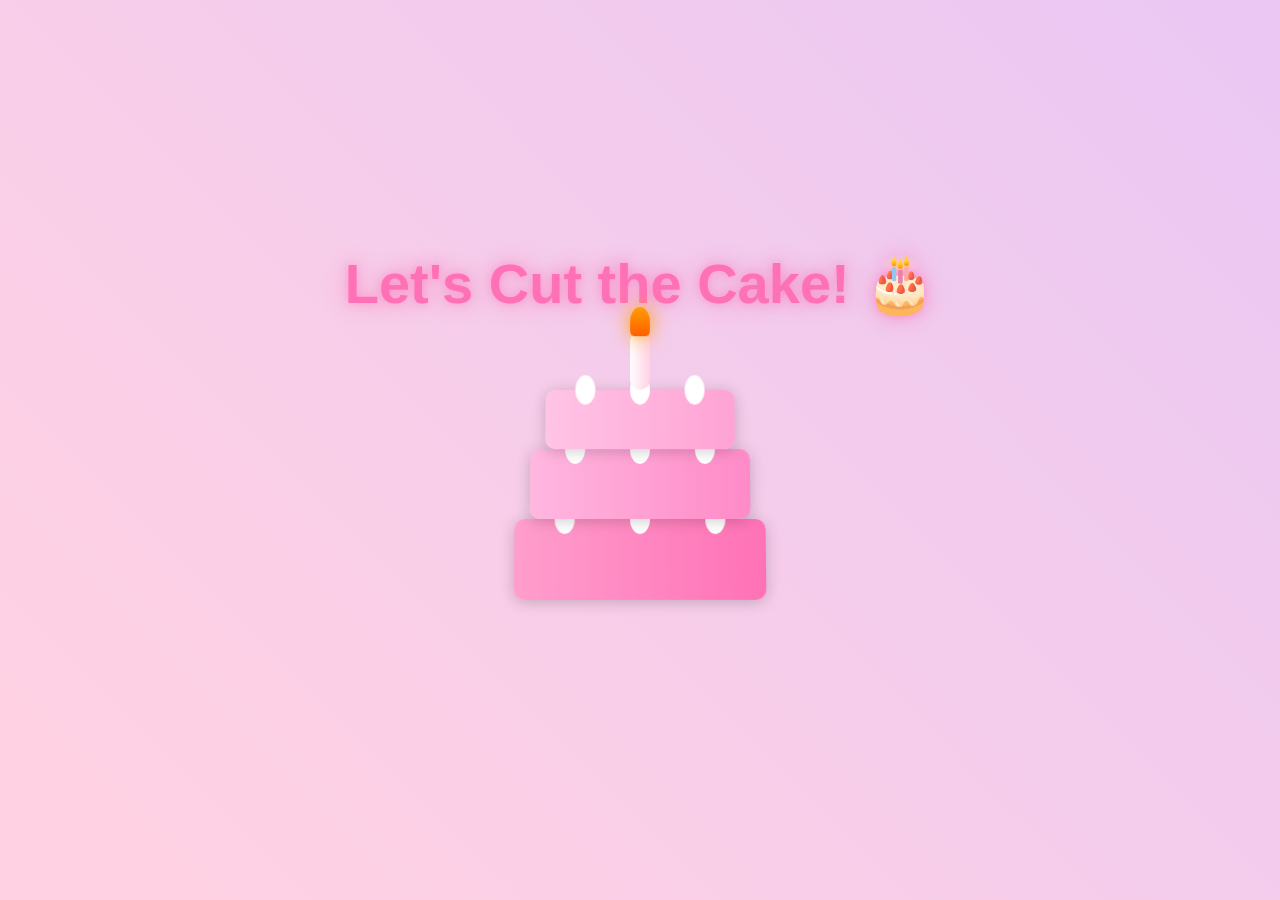
<file: birthday-main/birthday-main/cake.html>
<html lang="en"><head>
    <meta charset="UTF-8">
    <meta name="viewport" content="width=device-width, initial-scale=1.0">
    <title>Let's Celebrate with Cake!</title>
    <script src="https://cdnjs.cloudflare.com/ajax/libs/gsap/3.12.2/gsap.min.js"></script>
    <style>
        * {
            margin: 0;
            padding: 0;
            box-sizing: border-box;
        }

        body {
            min-height: 100vh;
            display: flex;
            flex-direction: column;
            justify-content: center;
            align-items: center;
            background: linear-gradient(45deg, #ffcad4, #ffd1e3, #e0c3fc, #bde0fe);
            background-size: 400% 400%;
            animation: gradientBG 15s ease infinite;
            font-family: 'Arial', sans-serif;
            overflow: hidden;
        }

        .heading {
            font-size: 3.5rem;
            color: #ff71b6;
            text-shadow: 
                0 0 10px rgba(255, 113, 182, 0.5),
                0 0 20px rgba(255, 113, 182, 0.3),
                0 0 30px rgba(255, 113, 182, 0.2);
            margin-bottom: 2rem;
            text-align: center;
            animation: glow 2s ease-in-out infinite alternate;
        }

        @keyframes glow {
            from {
                text-shadow: 0 0 10px #ff71b6, 0 0 20px #ff71b6, 0 0 30px #ff9ecd;
            }
            to {
                text-shadow: 0 0 20px #ff71b6, 0 0 30px #ff71b6, 0 0 40px #ff9ecd;
            }
        }

        .cake-container {
            position: relative;
            width: 300px;
            height: 300px;
            display: flex;
            flex-direction: column;
            align-items: center;
            cursor: pointer;
        }

        .cake {
            position: relative;
            width: 250px;
            height: 250px;
            transform-style: preserve-3d;
            transform: perspective(1000px) rotateX(5deg);
            transition: transform 0.3s ease;
        }

        .cake:hover {
            transform: perspective(1000px) rotateX(5deg) scale(1.05);
        }

        .layer {
            position: absolute;
            width: 100%;
            background: linear-gradient(to right, #ff9ecd, #ff71b6);
            border-radius: 10px;
            box-shadow: 0 2px 15px rgba(0, 0, 0, 0.2);
            display: flex;
            justify-content: center;
        }

        .layer-1 {
            height: 80px;
            bottom: 0;
            width: 250px;
        }

        .layer-2 {
            height: 70px;
            bottom: 80px;
            width: 220px;
            left: 15px;
            background: linear-gradient(to right, #ffb7e0, #ff8ac7);
        }

        .layer-3 {
            height: 60px;
            bottom: 150px;
            width: 190px;
            left: 30px;
            background: linear-gradient(to right, #ffc4e6, #ffa3d4);
        }

        .frosting {
            position: absolute;
            width: 20px;
            height: 30px;
            background: white;
            border-radius: 50%;
            top: -15px;
        }

        .candle {
            position: absolute;
            width: 20px;
            height: 60px;
            background: linear-gradient(to right, #fff, #ffd1e3);
            top: -60px;
            left: 50%;
            transform: translateX(-50%);
            border-radius: 10px;
            z-index: 10;
        }

        .flame {
            position: absolute;
            width: 20px;
            height: 30px;
            background: linear-gradient(to bottom, #ff9d00, #ff5e00);
            border-radius: 50% 50% 20% 20%;
            top: -25px;
            animation: flicker 1s infinite;
            filter: drop-shadow(0 0 10px #ff9d00);
        }

        .ribbon {
            position: fixed;
            width: 15px;
            height: 50px;
            top: -50px;
            border-radius: 5px;
            animation: ribbonFall 3s linear forwards;
        }

        @keyframes ribbonFall {
            0% {
                transform: translateY(0) rotate(0deg) translateX(0);
            }
            50% {
                transform: translateY(50vh) rotate(180deg) translateX(100px);
            }
            100% {
                transform: translateY(100vh) rotate(360deg) translateX(-100px);
            }
        }

        @keyframes flicker {
            0%, 100% { transform: scale(1); opacity: 1; }
            50% { transform: scale(0.9); opacity: 0.8; }
        }

        .smoke {
            position: absolute;
            width: 10px;
            height: 10px;
            background: rgba(255, 255, 255, 0.8);
            border-radius: 50%;
            filter: blur(5px);
            opacity: 0;
        }

        @keyframes gradientBG {
            0% { background-position: 0% 50%; }
            50% { background-position: 100% 50%; }
            100% { background-position: 0% 50%; }
        }
        .next-page-button {
            position: fixed;
            bottom: 40px;
            padding: 15px 40px;
            font-size: 1.2rem;
            background: linear-gradient(45deg, #ff9ecd, #ff71b6);
            border: none;
            border-radius: 25px;
            color: white;
            cursor: pointer;
            opacity: 0;
            transform: translateY(50px);
            transition: all 0.3s ease;
            box-shadow: 
                0 0 15px rgba(255, 113, 182, 0.5),
                0 0 30px rgba(255, 113, 182, 0.3);
            font-family: 'Arial', sans-serif;
            z-index: 1000;
            display: flex;
            align-items: center;
            gap: 10px;
        }
    
        .next-page-button::after {
            content: '→';
            font-size: 1.4rem;
            transition: transform 0.3s ease;
        }
    
        .next-page-button:hover {
            transform: translateY(-3px) scale(1.05);
            box-shadow: 
                0 0 20px rgba(255, 113, 182, 0.6),
                0 0 40px rgba(255, 113, 182, 0.4);
            background: linear-gradient(45deg, #ffb7e0, #ff8ac7);
        }
    
        .next-page-button:hover::after {
            transform: translateX(5px);
        }
    
        @keyframes pulse {
            0%, 100% {
                transform: scale(1);
            }
            50% {
                transform: scale(1.05);
            }
        }
    
        .next-page-button.show {
            opacity: 1;
            transform: translateY(0);
            animation: pulse 2s infinite;
        }
    
    </style>
</head>
<body>
    <h1 class="heading">Let's Cut the Cake! 🎂</h1>
    <div class="cake-container">
        <div class="cake">
            <div class="layer layer-1">
                <div class="frosting"></div>
                <div class="frosting" style="left: 40px"></div>
                <div class="frosting" style="right: 40px"></div>
            </div>
            <div class="layer layer-2">
                <div class="frosting"></div>
                <div class="frosting" style="left: 35px"></div>
                <div class="frosting" style="right: 35px"></div>
            </div>
            <div class="layer layer-3">
                <div class="frosting"></div>
                <div class="frosting" style="left: 30px"></div>
                <div class="frosting" style="right: 30px"></div>
                <div class="candle">
                    <div class="flame"></div>
                </div>
            </div>
        </div>
    </div>
    <button class="next-page-button">Next Page</button>

    <script>
        const cake = document.querySelector('.cake-container');
        const candle = document.querySelector('.candle');
        const flame = document.querySelector('.flame');
        let isClicked = false;

        const ribbonColors = [
            'linear-gradient(45deg, #FF9ECD, #FF71B6)',
            'linear-gradient(45deg, #FFB7E0, #FF8AC7)',
            'linear-gradient(45deg, #FFC4E6, #FFA3D4)',
            'linear-gradient(45deg, #E0C3FC, #BDE0FE)',
            'linear-gradient(45deg, #FFCAD4, #FFD1E3)',
            'linear-gradient(45deg, #B5EAD7, #C7F9CC)',
            'linear-gradient(45deg, #FF9AA2, #FFB7B2)',
            'linear-gradient(45deg, #FFDAC1, #FFE5D9)'
        ];

        function createRibbon() {
            const ribbon = document.createElement('div');
            ribbon.className = 'ribbon';
            ribbon.style.left = `${Math.random() * window.innerWidth}px`;
            ribbon.style.background = ribbonColors[Math.floor(Math.random() * ribbonColors.length)];
            document.body.appendChild(ribbon);

            ribbon.addEventListener('animationend', () => {
                ribbon.remove();
            });
        }

        function startCelebration() {
            if (isClicked) return;
            isClicked = true;

            // Fade out candle smoothly
            gsap.to(candle, {
                opacity: 0,
                y: -20,
                duration: 1,
                ease: "power2.out",
                onComplete: () => candle.remove()
            });

            // Start ribbon rain
            const ribbonInterval = setInterval(() => {
                for (let i = 0; i < 5; i++) {
                    setTimeout(() => createRibbon(), i * 100);
                }
            }, 200);

            // Show next page button after 2 seconds
            setTimeout(() => {
                const nextButton = document.querySelector('.next-page-button');
                nextButton.classList.add('show');
            }, 2000);

            // Stop ribbon rain after 5 seconds
            setTimeout(() => {
                clearInterval(ribbonInterval);
            }, 5000);
        }

        // Add button click handler
        document.querySelector('.next-page-button').addEventListener('click', () => {
            // You can replace this with your actual next page URL
            window.location.href = 'Final.html';
        });

        cake.addEventListener('click', startCelebration);
    </script>

</body></html>
</file>
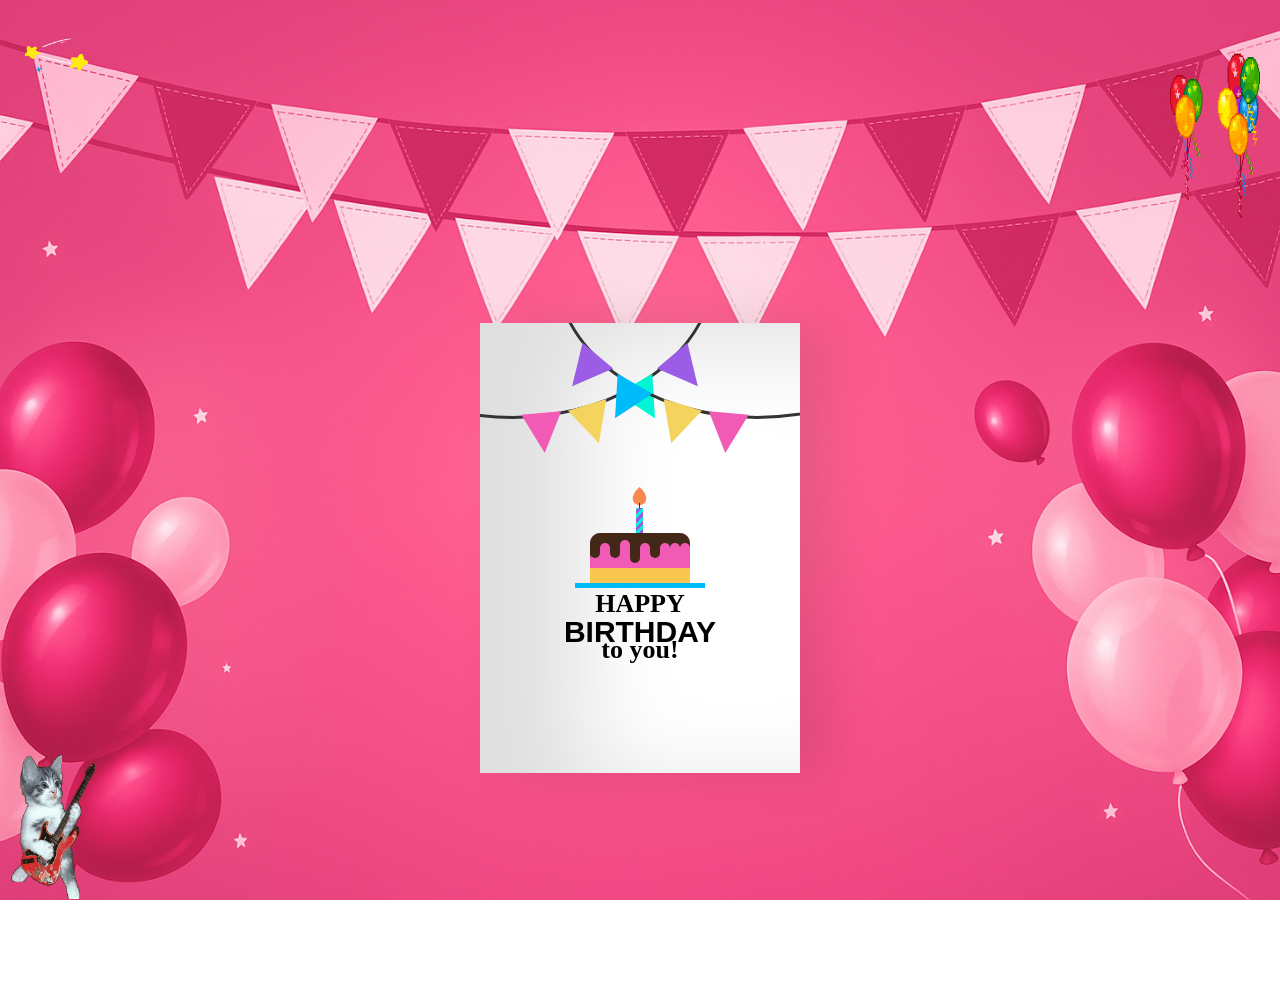
<file: birthday-main/birthday-main/final.html>
<html lang="en"><head>
    <meta charset="UTF-8">
    <meta name="viewport" content="width=device-width, initial-scale=1.0">
    <title>Birthday card</title>
    <link rel="stylesheet" href="style.css">
</head>

<body>
    <img src="images/ZUiY.gif" alt="stars" class="star">
    <img src="images/5l03.gif" alt="ballon" class="ballon">
    <div class="container">
        <div class="birthdayCard">
            <div class="cardFront">
                <div class="front-text">
                    <h3 class="happy">HAPPY</h3>
                    <h2 class="bday">BIRTHDAY</h2>
                    <h3 class="toyou">to you!</h3>
                </div>
                <div class="wrap-deco">
                    <div class="decorations"></div>
                    <div class="decorationsTwo"></div>
                </div>
                <div class="wrap-decoTwo">
                    <div class="decorations"></div>
                    <div class="decorationsThree"></div>
                </div>
                <div class="plate">
                    <div class="cake"></div>
                    <div class="flame"></div>
                </div>
            </div>
            <div class="cardInside">
                <div class="img">
                    <img src="images/penguin.jpg" alt="Brotherpic" class="bdyboy">
                    <img src="images/6ob.gif" alt="confetti" class="confetti">
                </div>
                <div class="inside-text">
                    <h3 class="happy">HAPPY</h3>
                    <h2 class="bday">BIRTHDAY</h2>
                    <h3 class="toyou">to you!</h3>
                </div>
                <div class="wishes">
                    <p>Dear Yna,</p>
                    <p>
Having humans in my personal space used to make me really uncomfortable. But lately, I’ve been reflecting on it, and it’s actually not that bad. I’m starting to get used to it—though I’m making sure I don’t get too used to it!
I hope you didn't mistake my silence for a bad attitude; my mind was just like a cluttered hard drive that desperately needed to defrag.
Anyway, I just wanted to thank you for being there through crises I never even imagined could exist—just like the peso dropping to PHP 63.07. Don't worry about a thing, because you’re going to get whatever you want out of life—because I said so! Take care of yourself, watch out for the PM2.5 levels since you catch illnesses easily, and thank you for existing.</p>
                       <p>Happy Birthday...</p>
                    <p class="name">Mica</p>
                    </div>
            </div>
        </div>
    </div>

    <img src="images/4SHX.gif" alt="cat" class="cat">


</body></html>
</file>
<file: birthday-main/birthday-main/style.css>
body {
    height: 96vh;
    background-image: url('images/background.png');
    background-repeat: no-repeat;
    background-size: cover;
}

img {
    width: 90px;
}

.star {
    position: relative;
    top: 20px;
}

.ballon {
    position: fixed;
    height: 180px;
    top: 50px;
    right: 20px;
}

.cat {
    position: fixed;
    left: 5px;
    bottom: 1px;
    height: 150px;
}

.container {
    display: flex;
    align-items: center;
    justify-content: center;
    height: 100vh;
}

/* 1. Set consistent dimensions for the outer container */
.birthdayCard {
    position: relative;
    width: 320px;
    height: 450px;
    cursor: pointer;
    transform-style: preserve-3d;
    transform: perspective(2500px);
    transition: 1s;
}

.birthdayCard:hover {
    transform: perspective(2500px) rotate(5deg);
    box-shadow: inset 100px 20px 100px rgba(0, 0, 0, .15), 0 10px 100px rgba(0, 0, 0, 0.3);
}

.birthdayCard:hover .cardFront {
    transform: rotateY(-160deg);
}

/* 2. Match .cardFront size to the card container */
.cardFront {
    position: relative;
    background-color: #fff;
    width: 320px;
    height: 450px;
    overflow: hidden;
    transform-origin: left;
    box-shadow: inset 100px 20px 100px rgba(0, 0, 0, .13), 30px 0 50px rgba(0, 0, 0, 0.1);
    transition: .6s;
    z-index: 1;
}

/* Front Cover Decorations & Typography */
.happy,
.toyou {
    position: relative;
    font-family: didot, serif;
    text-align: center;
    backface-visibility: hidden;
    font-size: 26px;
}

.happy {
    top: 240px;
}

.toyou {
    top: 170px;
}

.bday {
    position: relative;
    font-family: arial, sans-serif;
    font-size: 30px;
    text-align: center;
    top: 210px;
}

.wrap-deco {
    position: absolute;
    top: -210px;
    left: -170px;
}

.decorations {
    position: absolute;
    width: 400px;
    height: 300px;
    border: 3px solid #333;
    border-radius: 50%;
}

.decorations:before,
.decorations:after,
.decorationsTwo:before,
.decorationsTwo:after,
.decorationsThree:before,
.decorationsThree:after {
    content: "";
    position: absolute;
    border-left: 20px solid transparent;
    border-right: 20px solid transparent;
    width: 0;
    height: 0;
}

.decorations:before {
    border-top: 40px solid #f15bb5;
    top: 297px;
    left: 210px;
    transform: rotate(-5deg);
}

.decorations:after {
    border-top: 40px solid #f4d35e;
    top: 288px;
    left: 260px;
    transform: rotate(-17deg);
}

.decorationsTwo:before {
    border-top: 40px solid #00f5d4;
    top: 268px;
    left: 315px;
    transform: rotate(-30deg);
}

.decorationsTwo:after,
.decorationsThree:after {
    border-top: 40px solid #9b5de5;
    top: 238px;
    left: 355px;
    transform: rotate(-40deg);
}

.wrap-decoTwo {
    transform: scaleX(-1);
    position: absolute;
    top: -210px;
    left: 480px;
}

.decorationsThree:before {
    border-top: 40px solid #00bbf9;
    top: 268px;
    left: 315px;
    transform: rotate(-30deg);
}

.plate {
    position: absolute;
    width: 130px;
    height: 5px;
    background-color: #00bbf9;
    left: 95px;
    top: 260px;
}

.cake {
    position: absolute;
    overflow: hidden;
    width: 100px;
    height: 50px;
    background-color: #f15bb5;
    border-radius: 10px 10px 0 0;
    top: -50px;
    left: 15px;
    box-shadow: inset 0 -15px #f9c74f, inset 0 15px #432818;
}

.cake:before {
    content: "";
    position: absolute;
    background-color: #432818;
    width: 10px;
    height: 20px;
    top: 5px;
    border-radius: 20px;
    box-shadow: 10px 5px #f15bb5, 20px 0px #432818, 30px 2px #f15bb5, 40px 5px #432818, 50px 5px #f15bb5, 60px 0px #432818, 70px 5px #f15bb5, 80px 5px #f15bb5, 90px 5px #f15bb5;
}

.plate:before {
    content: "";
    position: absolute;
    background: repeating-linear-gradient(-45deg, #9b5de5, #9b5de5 3px, #00f5d4 3px, #00f5d4 6px);
    width: 7px;
    height: 25px;
    top: -75px;
    left: 61px;
}

.plate:after {
    content: "";
    position: absolute;
    width: 1px;
    height: 5px;
    background-color: #333;
    top: -80px;
    left: 64px;
}

.flame {
    position: absolute;
    background-color: #fb5607;
    border-radius: 80% 0 55% 50% / 55% 0 80% 50%;
    transform: rotate(-45deg);
    width: 15px;
    height: 15px;
    opacity: 0.7;
    top: -93px;
    left: 57px;
}

/* 3. Match .cardInside size to .cardFront */
.cardInside {
    position: absolute;
    background-color: #fff;
    width: 320px;
    height: 450px;
    z-index: -1;
    left: 0;
    top: 0;
    box-shadow: inset 100px 20px 100px rgba(0, 0, 0, 0.2);
    padding: 20px;
    box-sizing: border-box;
    display: flex;
    flex-direction: column;
    justify-content: space-between;
}

.cardInside .img {
    display: flex;
    align-items: center;
    justify-content: space-between;
}

.bdyboy {
    height: 60px;
    width: 60px;
    object-fit: cover;
    border-radius: 50%;
    border: 2px solid skyblue;
}

.confetti {
    width: 45px;
}

.inside-text {
    display: none;
}

.wishes {
    position: static;
    margin: 0;
}

p {
    font-family: 'Segoe Print', cursive;
    color: #333;
    font-size: 10px;
    line-height: 1.35;
    margin: 6px 0;
}

.name {
    margin-left: 0;
    text-align: right;
    font-weight: bold;
}
</file>
